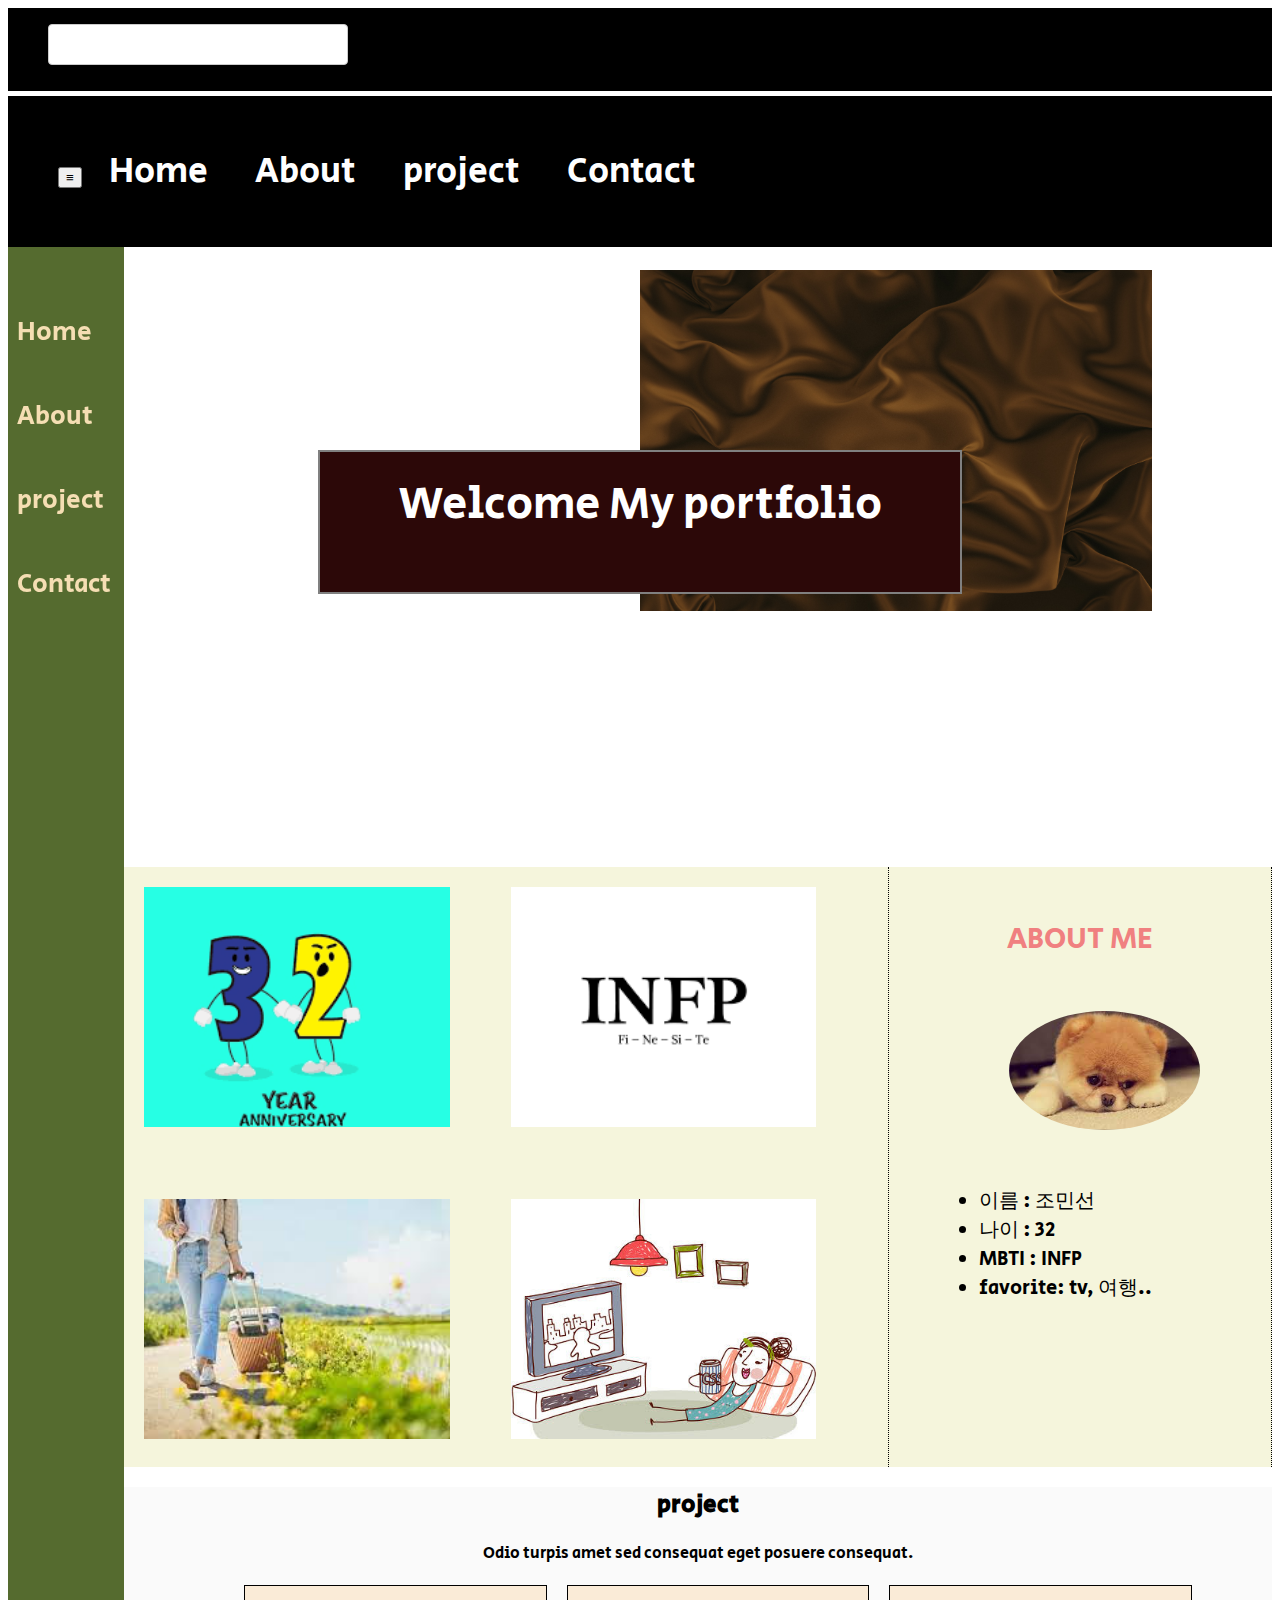
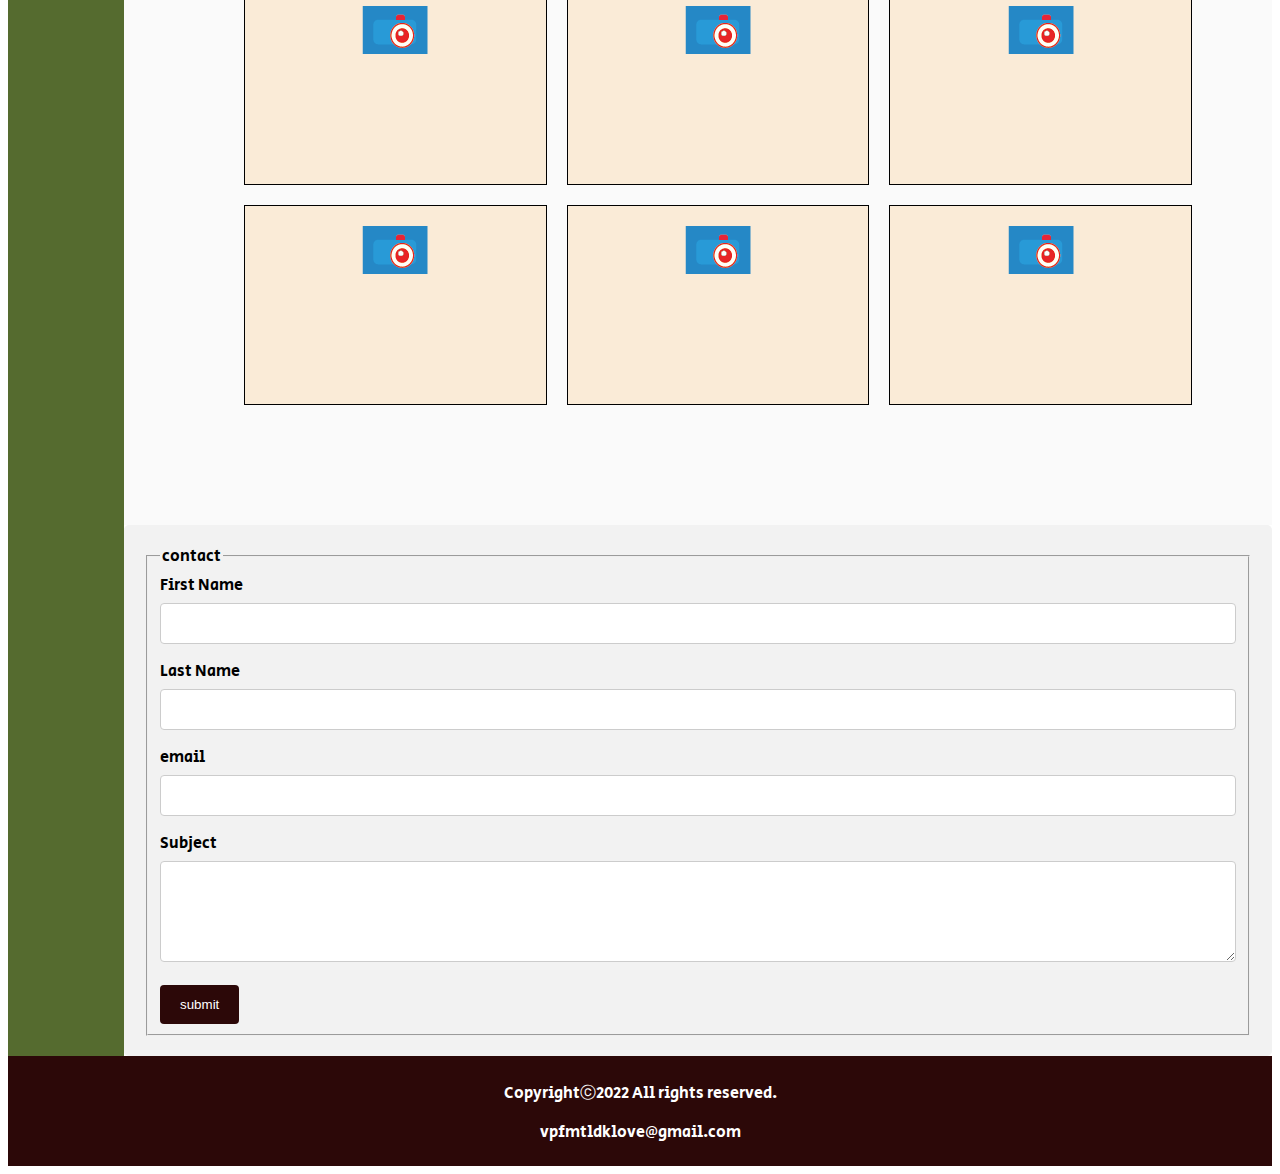
<file: index.html>
<!DOCTYPE html>
<html lang="en">
<head>
    <meta charset="UTF-8">
    <meta http-equiv="X-UA-Compatible" content="IE=edge">
    <meta name="viewport" content="width=device-width, initial-scale=1.0">
    <link rel="preconnect" href="https://fonts.googleapis.com">
    <link rel="preconnect" href="https://fonts.gstatic.com" crossorigin>
    <link href="https://fonts.googleapis.com/css2?family=Nanum+Pen+Script&family=Secular+One&display=swap" rel="stylesheet">
    <link rel="stylesheet" href="https://cdnjs.cloudflare.com/ajax/libs/font-awesome/5.2.0/css/all.min.css" integrity="sha512-6c4nX2tn5KbzeBJo9Ywpa0Gkt+mzCzJBrE1RB6fmpcsoN+b/w/euwIMuQKNyUoU/nToKN3a8SgNOtPrbW12fug==" crossorigin="anonymous" />
    <title>portfolio</title>
</head>
<style>
    @media (max-width: 600px) {
        body {
            background-color: lightblue;
        }
        a {
            font-size: 20px;
        }
        .sidebarslider {
            display: none;
        }
        .sidebar {
            display: none;
        }
        /* .fullscreen-menu {
            display: none;
        } */
        /* #toggle:checked + .fullscreen-menu{display: inline;}  */
        /* #toggle {
            display: block;
        } */
        /* .fullscreen-menu {} */
            
    }
    
    @media (min-width: 600px) {
        /* #toggle {
            display: none;
        } */
    }

    * {
        width: device-width;
    }
    html {
        scroll-behavior: smooth;
        font-family: 'Secular One', sans-serif;
    }
    #header {
        background-color: black;
        padding: 10px;
    }

    footer {
       background-color: #2c0808;
       width: 100%;
       height: 100px;
       color: white;
       text-align: center;
       padding-top: 10px;
    }
    footer a {
        text-decoration: none;
        color: white;
    }

    /* 메뉴(텍스트 창 이미지 모두포함) */
    .fullscreen {
        background-color: black;
        padding: 50px;
        font-size: 35px;
        margin-top: 5px;
        
    }
    /* 메뉴텍스트만 정렬 */
    .fullscreen-menu{
        text-align: center;
        margin: 0;
        padding: 0;
        display: inline;
    }
    .fullscreen a {
        color: white;
        padding: 20px;
        text-decoration: none;
    } 
    #toggle {display: none;}
    #toggle:checked + .fullscreen-menu{display: inline;} 
    

    /* 메뉴하단 전체 */
    .Allcontainer {        
        display: flex;
    }
    .sidebar {
        background-color: darkolivegreen;
        width: 10%;
        /* float: left; */
        /* width: 200px; */
        /* height: 600px; */
        /* margin-top: 5px; */
        /* position: fixed; */
        /* overflow: visible; */
    }
    .sidebarslider {
        position: fixed;
        transform: translate(-50%, 0%);
        left: 5%;
        top: 30%;
        
    }
    #sidebarul {
        list-style: none;
        font-size: 2vw;
        padding-left: 0;
        
        
    }
    .list {
        width: 120%;
        padding-top: 20%;
        padding-bottom: 30%;
       
        
    }
    .list a {
        color: wheat;
        text-decoration: none;
    }

    /* 메뉴하단 오른쪽 전체 */
    .rightcontainer {
        flex-grow: 1;
        left: 10%;
    }
    .main {
        background-color: white;
        width: 100%;
        height: 600px;
        /* position: relative; */
    }
    .maintext {
        background-color: #2c0808;
        height: 120px;
        width: 50%;
        position: absolute;
        transform: translate(-50%, 0%);
        left: 50%;
        top: 50%;
        font-size: 3.5vw;
        font-weight: 100;
        text-align: center; 
        color: white;
        border: 2px solid gray;
        padding-top: 20px;
        
    }
    .mainimg {
        border: 1px  gray;
        width: 40%;
        height: 400px;
        position: absolute;
        transform: translate(-50%, 0%);
        left: 70%;
        top: 30%;
    }

    /* about */
    .main1 {        
        height: 600px; 
        margin-top: 20px;
        display: flex;
        flex-direction: row;        
        /* flex가 크기에 반응해서 밑으로 내려감 */
        /* flex-wrap: wrap; */
    }
    .item {
        width: 50%;
        background-color: beige;
        flex-grow: 1;
        border-right: 1px dotted black;
    }
    .item:nth-child(1) {
        flex-grow: 5;            
    }
    .item:nth-child(2) {
        flex-grow: 1; 
        width: 30%;
        display: block; 
        flex-direction: column;
    }
    .inneritem {
        text-align: center;
        background-color: beige;
        flex-grow: 1;
        border-bottom: 1px  black;
    }
    .about-box {
        position: relative;
        height: 40%;
        display: flex;
        width: 40%;
        margin: 20px;
    }
    .about-img {
        position: absolute;
        top: 0;
        left: 0;
        width: 100%;
        height: 100%;
        object-fit: cover;
        
    }
    .about-img:hover {
        width: 400px;
        transform: scale(1.5);
    }
    .me {
        padding-top: 20px;
        color: lightcoral;
        font-size: 30px;
    }
    .imagePosition {
        box-sizing: border-box;
        margin-top: 20px;
        margin-left: 50px;
        border-radius: 100%;
        width: 50%;
    
    }
    .profile {
        text-align: left;
        margin: 50px;
        font-size: 20px;
    }
    

    /* project */
    .main2 {
        background-color: #fafafa;
        text-align: center;
        padding: 100px;
        padding-top: 0;
        margin-top: 20px;
    }
    .box1 {
        height: 200px;
        display: flex;
        width: 100%;
        margin: 20px;
        
    }
    .first {
        background-color: antiquewhite;
        border: 1px solid;
        float: left;
        box-sizing: border-box;
        flex: 1;
        
    }
    .second {
        background-color: antiquewhite;
        border: 1px solid;
        float: left;
        box-sizing: border-box;
        flex: 1;
        margin-left: 20px;
        
    }
    .third {
        background-color: antiquewhite;
        border: 1px solid;
        float: right;
        box-sizing: border-box;
        flex: 1;
        margin-left: 20px;
    }
   .first1 {
       margin-top: 20px;
   }

   /* contact */
   .container {
        border-radius: 5px;
        background-color: #f2f2f2;
        padding: 20px;
   }
    input[type=submit] {
        background-color: #2c0808;
        color: white;
        padding: 12px 20px;
        border: none;
        border-radius: 4px;
        cursor: pointer;
    }
    input[type=text] , textarea {
        width: 100%;
        padding: 12px;
        border: 1px solid #ccc;
        border-radius: 4px;
        box-sizing: border-box;
        margin-top: 6px;
        margin-bottom: 16px;
    }
    /* #topbtn {
        position: fixed;
        bottom: 45px;
        left: 50%;
        margin-left: 310px;
        width: 60px;
        height: 47px;
        text-align: center;
        font-size: 13px;
        color: rosybrown;
        transition: all 200ms ease-out;
        display: inline-block;
        z-index: 10;
    } */
    /* #topbtn ::after {
        width: 50%;
        height: 50%;
        cursor: pointer;
    } */
    
    /* .dropbtn {
        position: fixed;
        top: 15%;
        right: 3%;
        width: 10%;
        color: white;
        cursor: pointer;
    } */
    


</style>

<body>
    <div id="header">
        <input type="text" style="width: 300px; position: relative; left: 30px;">  
    </div>   

    <div class="fullscreen">
        <button type="button"><label for="toggle">&#8801;</label></button>
        <input type="chekbox" id="toggle">
            <nav class="fullscreen-menu">
                <a href="#home">Home</a>  
                <a href="#about">About</a>
                <a href="#project">project</a>
                <a href="#contact">Contact</a>
            </nav> 
    </div>

    <div class="Allcontainer">
        <div class="sidebar">
            <div class="sidebarslider">
                <ul id='sidebarul'>
                    <li class="list"><a href="#home">Home</a></li>
                    <li class="list"><a href="#about">About</a></li>
                    <li class="list"><a href="#project">project</a></li>
                    <li class="list"><a href="#contact">Contact</a></li>
                </ul>
            </div>
        </div>
        
        <div class="rightcontainer">
            <div id="home" class="main">     
                <div class='mainimg'>
                    <img class="img-main" src="./pawel-czerwinski--ntEOqHPjpI-unsplash.jpg" width="100%">
                </div> 
                <div class='maintext'>Welcome My portfolio</div>
            </div>
            
            <div id="about" class="main1">
                <div class="item">
                    <div class="about-box">
                        <div class="first">
                            <div class="first1">
                                <img class="about-img" src="./3.png">
                                <img class="about-img" src="./images.png" style="left: 120%;">
                                <img class="about-img" src="./1.jpg" style="top: 130%;">
                                <img class="about-img" src="./2.jpg" style="top: 130%; left: 120%;">
                            </div>
                        </div>
                    </div>

                </div>
                <div class="item">
                    <div class="inneritem">
                        <p class="me">ABOUT ME</p>
                        <img class="imagePosition" src="./다운로드 (5).jpg">
                    </div>
                    <div class="profile">
                        <ul>
                            <li>이름 : 조민선</li>
                            <li>나이 : 32</li>
                            <li>MBTI : INFP</li>
                            <li>favorite: tv, 여행..</li>
                        </ul>  
                    </div>
                </div>
            </div> 

            <div id="project" class="main2">
                <div class="item2">
                    <h2>project</h2>
                    <span>Odio turpis amet sed consequat eget posuere consequat.</span>
                </div>
                <div class="box1">
                    <div class="first">
                        <div class="first1">
                        <img src="./자산 8.png" alt="">
                        </div>
                    </div>
                    <div class="second">
                        <div class="first1">
                            <img src="./자산 8.png" alt="">
                            </div>
                    </div>
                    <div class="third">
                        <div class="first1">
                            <img src="./자산 8.png" alt="">
                            </div>
                    </div>
                </div>
                <div class="box1">
                    <div class="first">
                        <div class="first1">
                        <img src="./자산 8.png" alt="">
                        </div>
                    </div>
                    <div class="second">
                        <div class="first1">
                            <img src="./자산 8.png" alt="">
                            </div>
                    </div>
                    <div class="third">
                        <div class="first1">
                            <img src="./자산 8.png" alt="">
                            </div>
                    </div>
                </div>
            </div> 

            <div id="contact" class="container">
                <form action="/action_page.php">
                    <fieldset>
                        <legend>contact</legend>
                            <label for="fname">First Name</label>
                            <input type="text" name="firstname">

                            <label for="lname">Last Name</label>
                            <input type="text" name="lastname">

                            <label for="mail">email</label>
                            <input type="text" name="email">

                            <label for="subject">Subject</label>
                            <textarea name="subject" cols="20" rows="5"></textarea>
                
                        <input type="submit" value="submit">
                    </fieldset>
                </form>
            </div>
        </div>
    </div>

    <!-- <div id="topbtn">
        <span class="icons8"><i class="fa-solid fa-arrow-up-long"></i></span>
    </div> -->

    <footer>
        <p>Copyrightⓒ2022 All rights reserved.</p>
        <p><a href="vpfmtldklove@gmail.com">vpfmtldklove@gmail.com</a></p>
    </footer>

    
</body>
</html>

<script>
// const mobileWidth = 640; // 쪼그라들기 시작할 시점
// React.useEffect(() => {
//   const onResize = () => {
//     const zoom = Math.min(window.innerWidth / mobileWidth, 1);
//     document.documentElement.style.zoom = `${zoom}`;
//   };
//   onResize();
//   window.addEventListener('resize', onResize);
//   return () => window.removeEventListener('resize', onResize);
// }, []);

</script>
</file>
